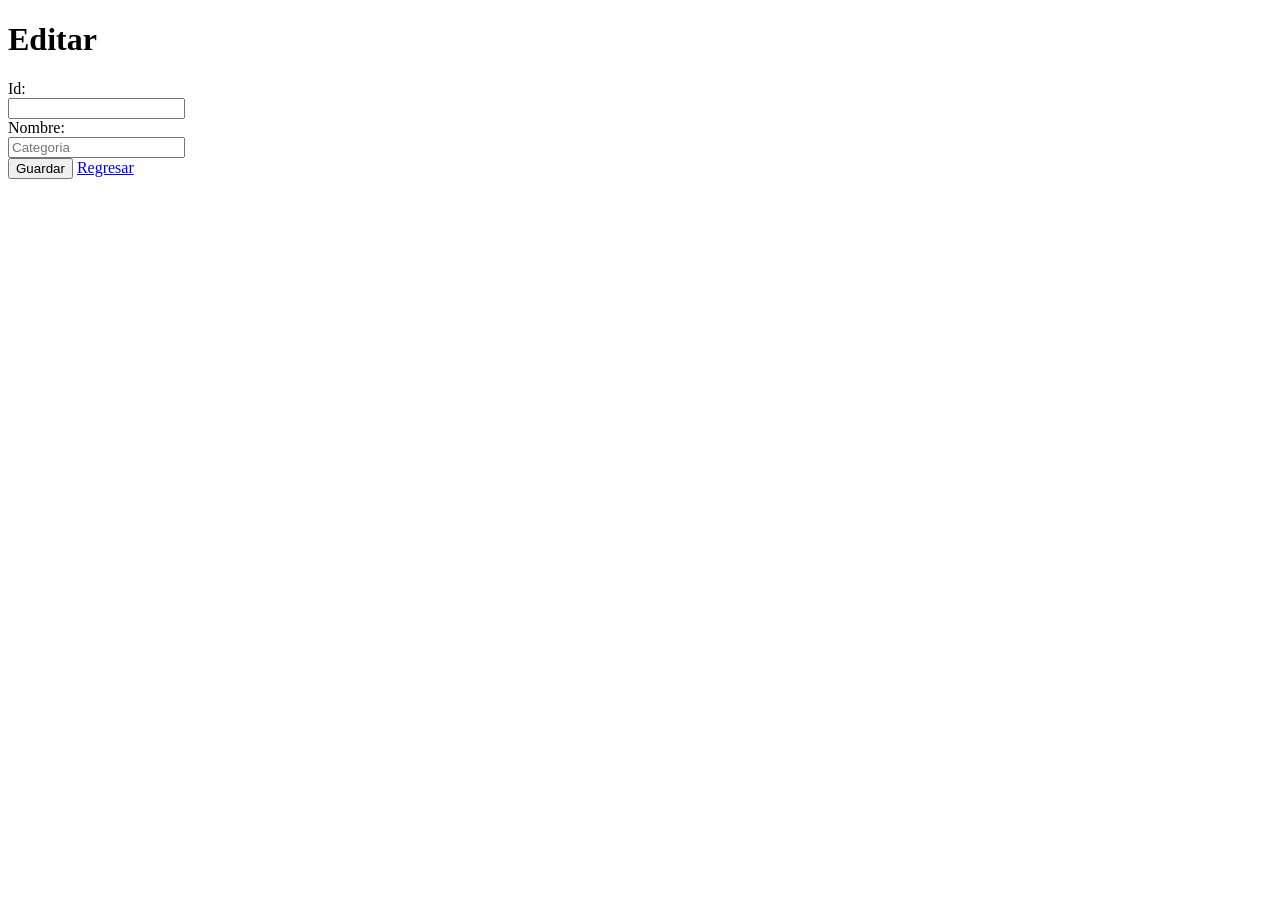
<file: src/main/resources/templates/Categorias/CategoriasEdit.html>
<!DOCTYPE html>
<html xmlns:th="http://www.thymeleaf.org" th:include="layouts/layout::plantilla">
<head>
    <title th:fragment="titulo">Editar Categoria</title>
</head>
<body>
    <div th:fragment="contenido">
        <div class="container">
            <h1 class="text-center mt-4">Editar</h1>
            <form action="/categoria/modificar" method="POST">
                <div class="form-group row">
                    <label for="id" class="col-sm-12 col-form-label lb">Id:</label>
                    <div class="col-sm-12">
                        <input th:value="${items.idCategoria}" type="number" class="form-control" name="idCategoria"
                            id="idCategoria">
                    </div>
                </div>
                <div class="form-group row">
                    <label for="nombre" class="col-sm-12 col-form-label lb">Nombre:</label>
                    <div class="col-sm-12">
                        <input th:value="${items.nombreCategoria}" type="text" class="form-control"
                            name="nombreCategoria" id="nombreCategoria" placeholder="Categoria">
                    </div>
                </div>
                <div class="form-group row">
                    <div class=" col-sm-10">
                        <button type="submit" class="btn btn-primary">Guardar</button>
                        <a name="regresar" id="regresar" class="btn btn-danger" href="/categoria/listar"
                            role="button">Regresar</a>
                    </div>
                </div>
            </form>
        </div>
    </div>
</body>
</html>
</file>
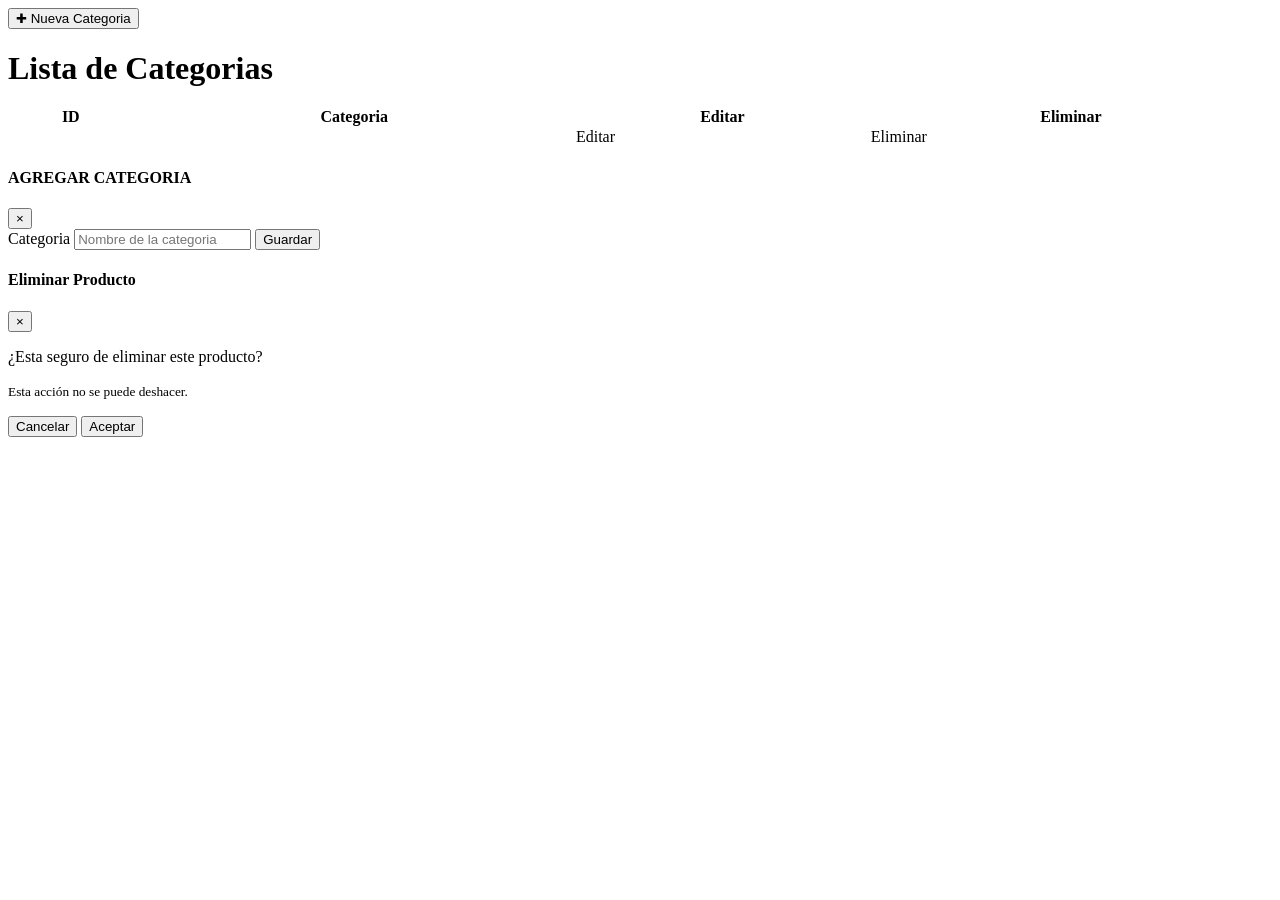
<file: src/main/resources/templates/Categorias/CategoriasList.html>
<!DOCTYPE html>
<html xmlns:th="http://www.thymeleaf.org" th:include="layouts/layout::plantilla">
<head>
	<title th:fragment="titulo">Listado de categorias</title>
</head>

<body class="container">

	<div th:fragment="contenido">
		<div class="col-10 offset-1 mt-3">
			<button type="button" class="btn btn-secondary btn-lg" data-toggle="modal"
				data-target="#ModalAddCategoria">✚ Nueva Categoria</button>
		</div>
		<div class="row justify-content-center align-items-center col-10 offset-1">
			<h1 style="margin-bottom: 20px;">Lista de Categorias</h1>
		</div>
		<div class="container">
			<table class="table col-10 offset-1" id="miTabla" cellspacing="0" width="100%">
				<thead class="thead-dark">
					<tr>
						<th>ID</th>
						<th>Categoria</th>
						<th>Editar</th>
						<th>Eliminar</th>
					</tr>
				</thead>
				<tbody>
					<tr th:each="i : ${items}">
						<td th:text="${i.idCategoria}"></td>
						<td th:text="${i.nombreCategoria}"></td>
						<td>
							<!--form method="post" action="/editar">
					      <input type="hidden" name="id_edit" th:value="${i.idCategoria}"-->
							<a name="modificar" id="modificar" class="btn btn-outline-primary"
								th:href="@{'/categoria/modificar/' + ${i.idCategoria}}" role="button">Editar</a>
							<!-- /form-->
						</td>
						<td>
							<a class="btn btn-outline-danger delete"
								th:href="@{'/categoria/eliminar/' + ${i.idCategoria}}">Eliminar</a>
						</td>
					</tr>
				</tbody>
			</table>
		</div>

		<!-- The Modal -->
		<div class="modal fade" id="ModalAddCategoria">
			<div class="modal-dialog modal-lg">
				<div class="modal-content">

					<!-- Modal Header -->
					<div class="modal-header bg-info">
						<h4 class="modal-title">AGREGAR CATEGORIA</h4>
						<button type="button" class="close" data-dismiss="modal">&times;</button>
					</div>

					<!-- Modal body -->
					<div class="modal-body">
						<form th:action="@{/categoria/verificar}" method="post">
							<div class="form-group row">
								<label for="name" class="col-sm-2 control-label">Categoria</label>

								<input type="text" class="form-control col-6" name="nombreCategoria"
									placeholder="Nombre de la categoria" required="required">
								<input type="submit" class="btn btn-outline-success col-2 offset-1" value="Guardar">
							</div>

						</form>

					</div>

				</div>
			</div>
		</div>
		<div id="eliminar" class="modal fade">
			<div class="modal-dialog">
				<div class="modal-content">
					<form>
						<div class="modal-header">
							<h4 class="modal-title" style="color: #000">Eliminar Producto</h4>
							<button type="button" class="close" data-dismiss="modal" aria-hidden="true">&times;</button>
						</div>
						<div class="modal-body">
							<p>¿Esta seguro de eliminar este producto?</p>
							<p class="text-warning"><small>Esta acción no se puede deshacer.</small></p>
						</div>
						<div class="modal-footer">
							<input type="button" class="btn btn-default" data-dismiss="modal" value="Cancelar">
							<input type="submit" class="btn btn-danger" value="Aceptar">
						</div>
					</form>
				</div>
			</div>
		</div>
	</div>
</body>

</html>
</file>
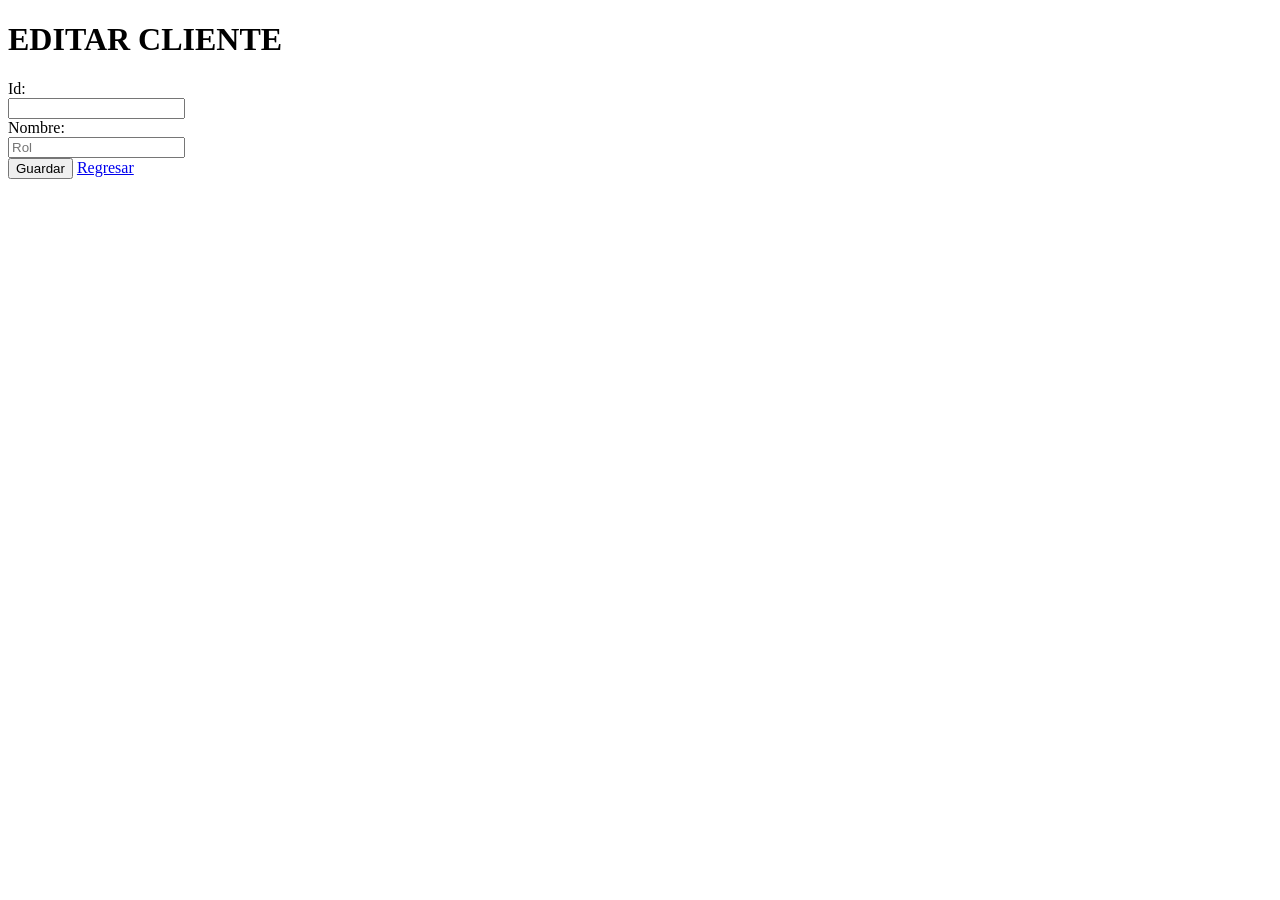
<file: src/main/resources/templates/Clientes/ClientesEdit.html>
<!DOCTYPE html>
<html xmlns:th="http://www.thymeleaf.org" th:include="layouts/layout::plantilla">

<head>
    <title th:fragment="titulo">Editar Cliente</title>
</head>

<body>
    <div th:fragment="contenido">
        <div class="container">
            <h1 class="text-center mt-4">EDITAR CLIENTE</h1>
            <form action="/roles/modificar" method="POST">
                <div class="form-group row">
                    <label for="id" class="col-sm-12 col-form-label lb">Id:</label>
                    <div class="col-sm-12">
                        <input th:value="${items.idRol}" type="number" class="form-control" name="idRol" id="idRol">
                    </div>
                </div>
                <div class="form-group row">
                    <label for="nombre" class="col-sm-12 col-form-label lb">Nombre:</label>
                    <div class="col-sm-12">
                        <input th:value="${items.rol}" type="text" class="form-control" name="rol" id="nombreCategoria"
                            placeholder="Rol">
                    </div>
                </div>
                <div class="form-group row">
                    <div class=" col-sm-10">
                        <button type="submit" class="btn btn-primary">Guardar</button>
                        <a name="regresar" id="regresar" class="btn btn-danger" href="/roles/listar"
                            role="button">Regresar</a><!---->
                    </div>
                </div>
            </form>
        </div>
    </div>
</body>

</html>
</file>
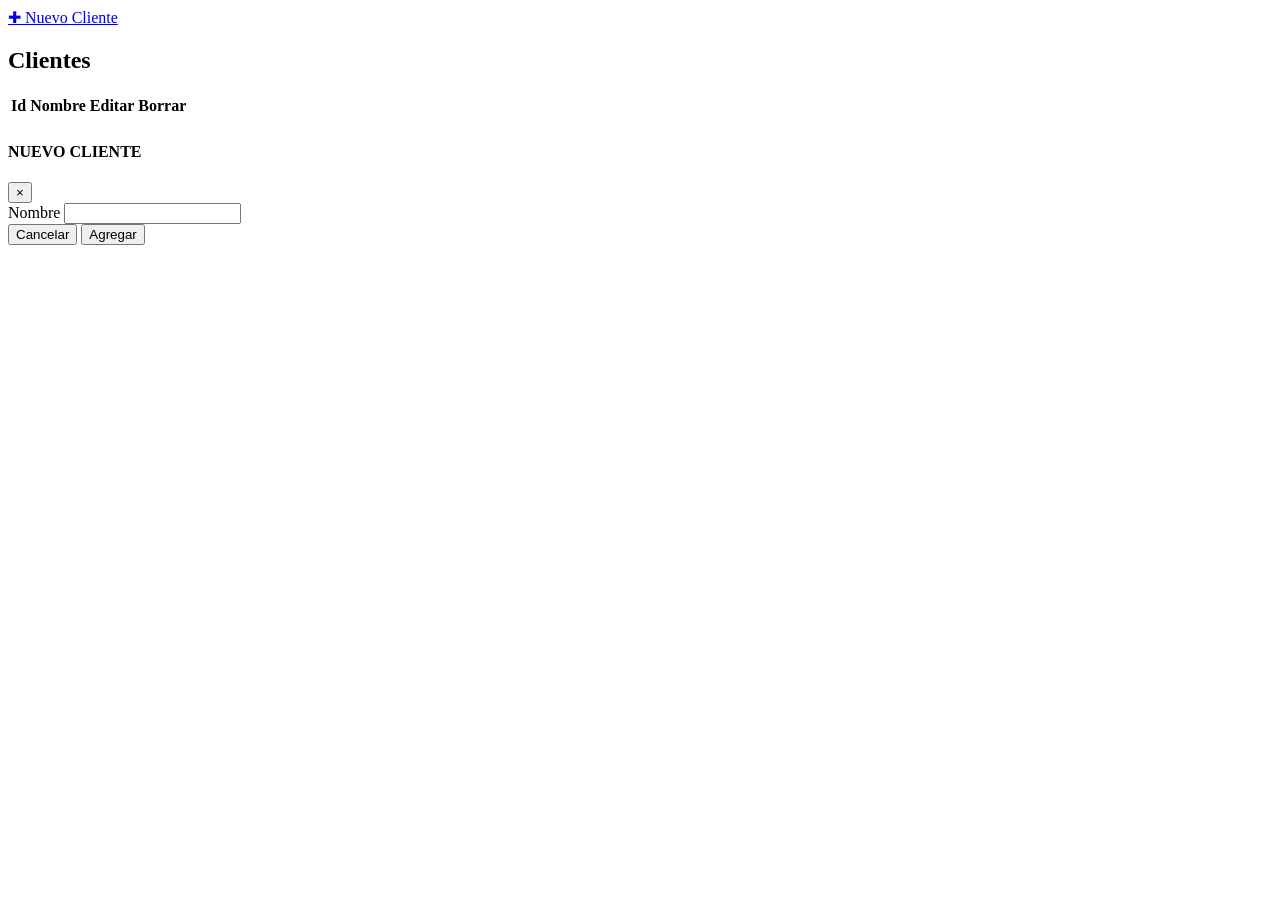
<file: src/main/resources/templates/Clientes/ClientesList.html>
<!DOCTYPE html>
<html xmlns:th="http://www.thymeleaf.org" th:include="layouts/layout::plantilla">

<head>
    <title th:fragment="titulo">Clientes</title>
</head>

<body>
    <div th:fragment="contenido">
        <!--VISTA PARA EL LISTADO Y AGREGADO-->
        <div class="container">
            <div class="table-wrapper">
                <div class="table-title">
                    <div class="row">
                        <div class="col-sm-6" style="margin-bottom: 10px;">
                            <a href="#addCliente" class="btn btn-secondary btn-lg" 
                            data-toggle="modal">✚ Nuevo Cliente</a>
                        </div>
                        <div class="row justify-content-center align-items-center col-10 offset-1">
                            <h2><b>Clientes</b></h2>
                        </div>
                    </div>
                </div>
                <div class="container">
                    <table class="table table-striped table-hover" id="miTabla">
                        <thead>
                            <tr class="thead-dark">
                                <th>Id</th>
                                <th>Nombre</th>
                                <th>Editar</th>
                                <th>Borrar</th>
                            </tr>
                        </thead>
                        <tbody>
                            <tr th:each="i : ${items}">
                                <td th:text="${i.idCliente}"></td>
                                <td th:text="${i.nombre}"></td>
                                <td>
                                    <!--  a name="modificar" id="modificar" class="btn btn-outline-warning" th:href="@{'/usuario/modificar/' + ${i.idProducto}}" role="button">Editar</a-->
                                </td>
                                <td>
                                    <!-- a class="btn btn-outline-danger delete" th:href="@{'/usuario/eliminar/' + ${i.idProducto}}">Eliminar</a-->
                                </td>
                            </tr>
                        </tbody>
                    </table>
                </div>
            </div>
        </div>

        <!--PARA AGREGAR UN NUEVO PRODUCTO-->
        <div id="addCliente" class="modal fade">
            <div class="modal-dialog">
                <div class="modal-content">
                    <form th:action="@{/cliente/guardar}" method="post">
                        <div class="modal-header">
                            <h4 class="modal-title ti">NUEVO CLIENTE</h4>
                            <button type="button" class="close" data-dismiss="modal" aria-hidden="true">&times;</button>
                        </div>
                        <div class="modal-body">
                            <div class="form-group">
                                <label class="lb">Nombre</label>
                                <input type="text" name="nombre" autocomplete="off" class="form-control" required>
                            </div>
                        </div>
                        <div class="modal-footer">
                            <input type="button" class="btn btn-default" data-dismiss="modal" value="Cancelar">
                            <input type="submit" class="btn btn-success" value="Agregar">
                        </div>
                    </form>
                </div>
            </div>
        </div>
    </div>
</body>

</html>
</file>
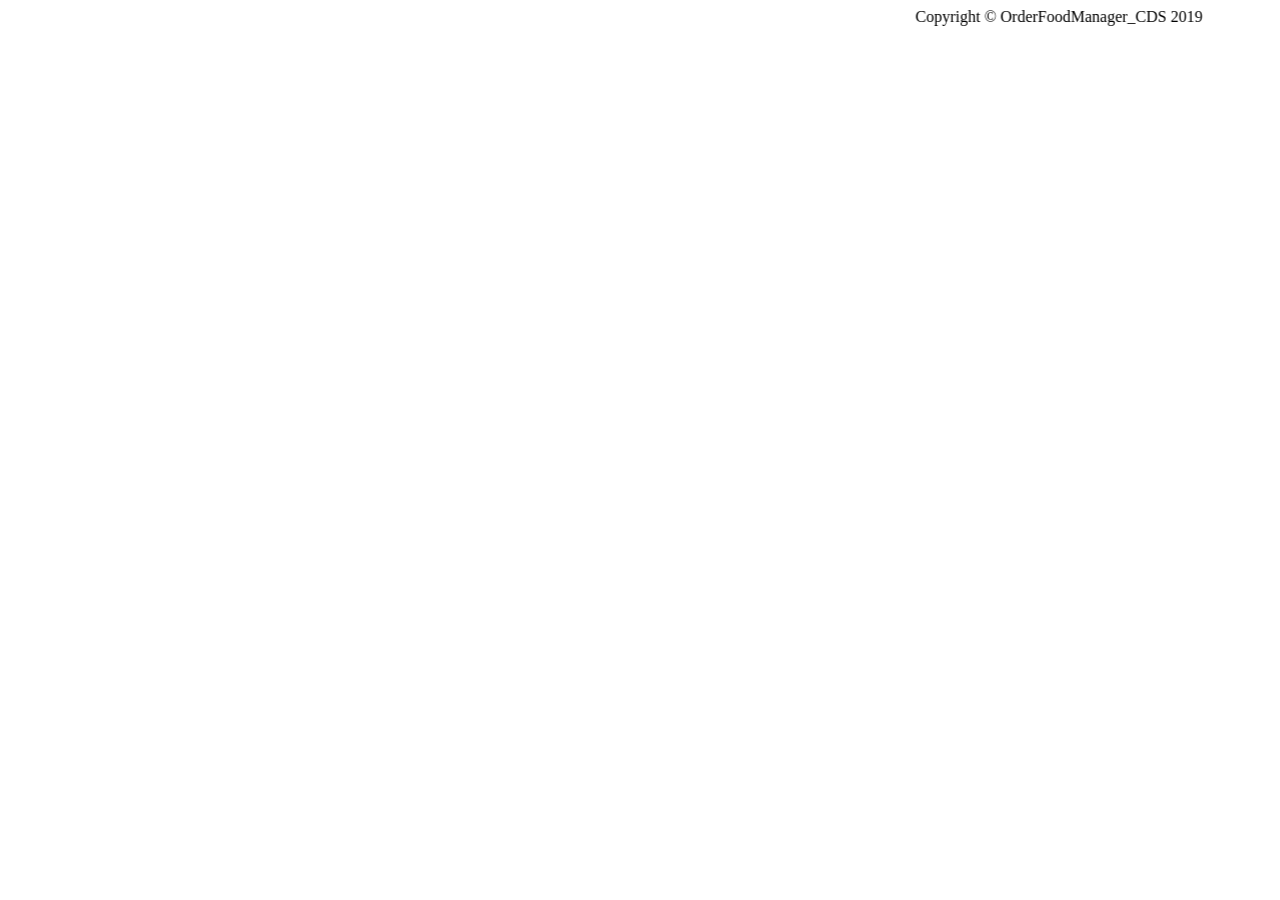
<file: src/main/resources/templates/component/footer.html>
<!DOCTYPE html>
<html xmlns:th="http://www.thymeleaf.org">
<body>
    <div th:fragment="footer">
        <div class="container my-auto">
            <div class="copyright text-center my-auto">
                <marquee behavior="alternate"><span>Copyright &copy; OrderFoodManager_CDS 2019</span></marquee>
            </div>
        </div>
    </div>
</body>
</html>
</file>
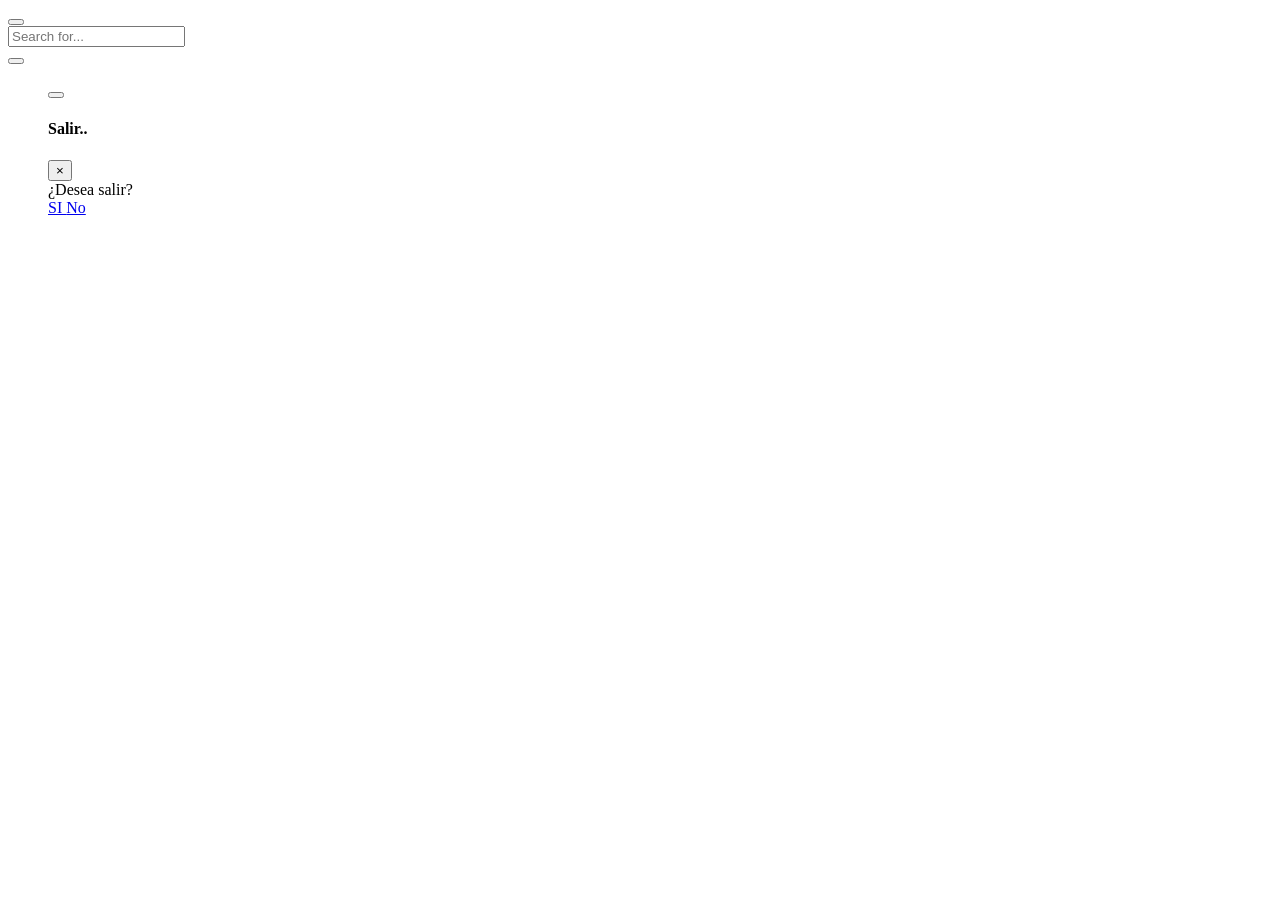
<file: src/main/resources/templates/componentes/navbar2.html>
<!DOCTYPE html>
<html xmlns:th="http://www.thymeleaf.org">

<body>
    <div th:fragment="barra_cabecera">
        <!--BARRA DE BUSQUEDA**********************************************************************************-->
            <nav class="navbar navbar-expand navbar-light bg-white topbar mb-4 static-top shadow">

                    <!-- Sidebar Toggle (Topbar) -->
                    <button id="sidebarToggleTop" class="btn btn-link d-md-none rounded-circle mr-3">
                      <i class="fa fa-bars"></i>
                    </button>
          
                    <!-- Buscador -->
                    <form class="d-none d-sm-inline-block form-inline mr-auto ml-md-3 my-2 my-md-0 mw-100 navbar-search">
                      <div class="input-group">
                        <input type="text" class="form-control bg-light border-0 small" placeholder="Search for..." aria-label="Search" aria-describedby="basic-addon2">
                        <div class="input-group-append">
                          <button class="btn btn-primary" type="button">
                            <i class="fas fa-search fa-sm"></i>
                          </button>
                        </div>
                      </div>
                </form>
                   <ul class="navbar-nav ml-auto">
          <div class="container mt-3">
            <!-- Button to Open the Modal -->
            <button type="button" class="btn btn-danger btn-icon-split" data-toggle="modal" data-target="#myModal">
              <div class="container-fluid text-center"><i class="fas fa-sign-out-alt si"></i></div>
            </button>
          
            <!-- The Modal -->
            <div class="modal fade " id="myModal">
              <div class="modal-dialog">
                <div class="modal-content">
                
                  <!-- Modal Header -->
                  <div class="modal-header">
                    <h4 class="modal-title">Salir..</h4>
                    <button type="button" class="close" data-dismiss="modal">×</button>
                  </div>
                  
                  <!-- Modal body -->
                  <div class="modal-body">
                    ¿Desea salir?
                  </div>
                  
                  <!-- Modal footer -->
                  <div class="modal-footer">
                 <!--indexLogin.html-->   <a href="#" class="btn btn-danger"> SI </a>
                  <!--index.html-->  <a href="#" class="btn btn-success"> No </a>
                  </div>
                  
                </div>
              </div>
            </div>
            
          </div>
                    </ul>   
          <!-- Copiar del nav ********************* -->
                  </nav>











    </div>
</body>

</html>
</file>
